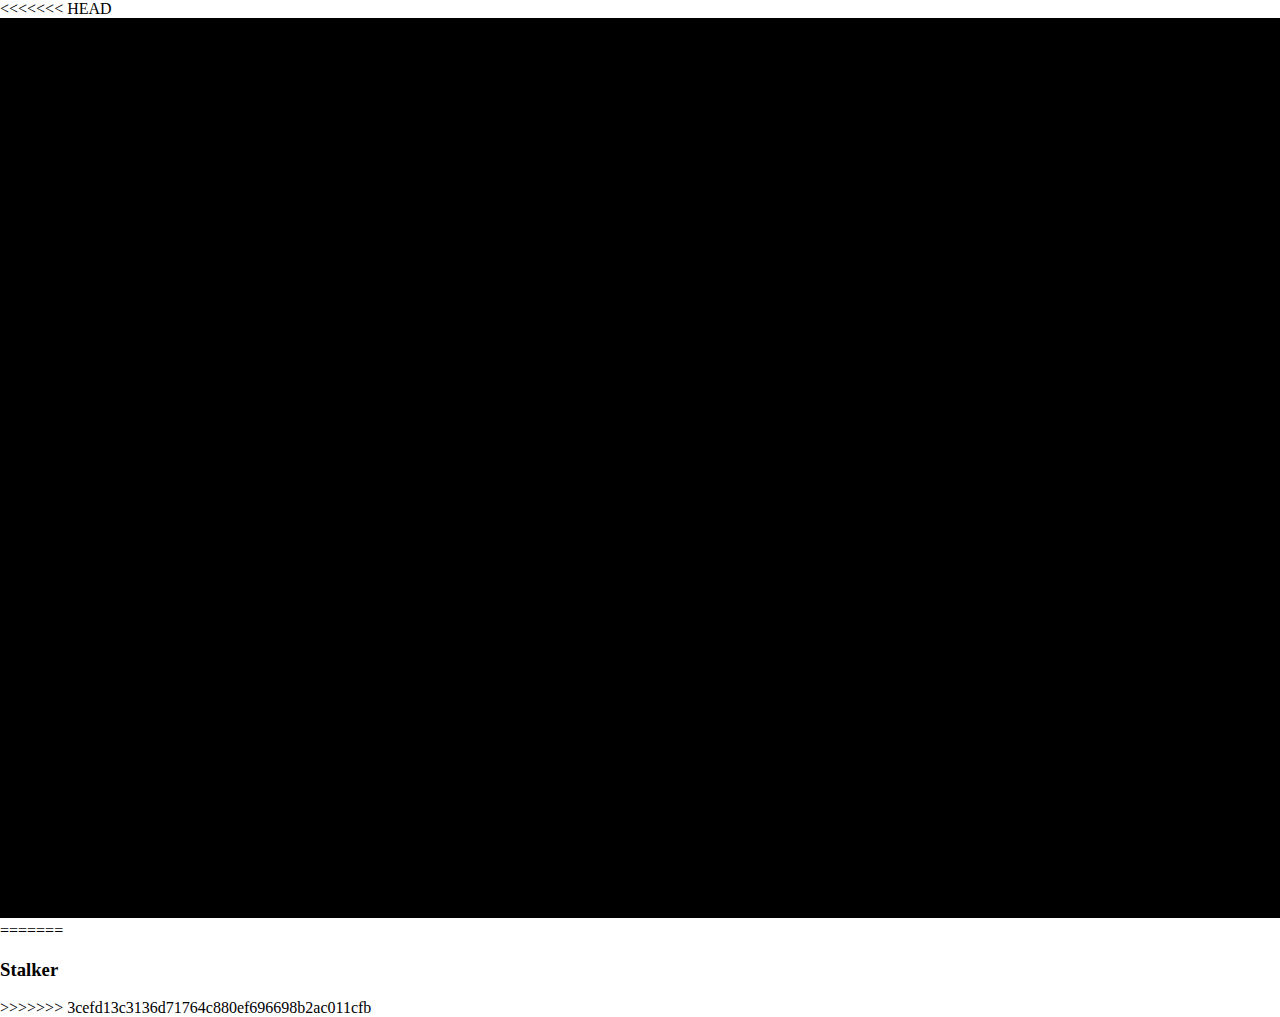
<file: index.html>
<!DOCTYPE html>
<html>
<head>
<<<<<<< HEAD
    <meta charset="utf-8" />
    <meta http-equiv="X-UA-Compatible" content="IE=edge">
    <title>patatap clone</title>
    <meta name="viewport" content="width=device-width, initial-scale=1">
    <link rel="stylesheet" type="text/css" media="screen" href="main.css" />
    <script src="paper-full.js"></script>

    <script type="text/paperscript" canvas="myCanvas">
    function onKeyDown(){  
    var maxPoint = new Point(view.size.width,view.size.height);
    var randomPoint = Point.random();
    var point = maxPoint * randomPoint ;
    new Path.Circle(point,10).fillColor = "orange";
    }
    var animatedCircle = new Path.Circle(new Point(500,500),100);
    animatedCircle.fillColor="red";
    
    function onFrame(event){
        animatedCircle.fillColor.hue += 1;
        animatedCircle.scale(.9 456);
    }
    </script>

</head>
<body>
    <canvas id="myCanvas"></canvas>
=======
	<title>JS stalker</title>
	<script type="text/javascript" src = "script.js"></script>
</head>
<body>
<h3>Stalker</h3> 
>>>>>>> 3cefd13c3136d71764c880ef696698b2ac011cfb
</body>
</html>
</file>
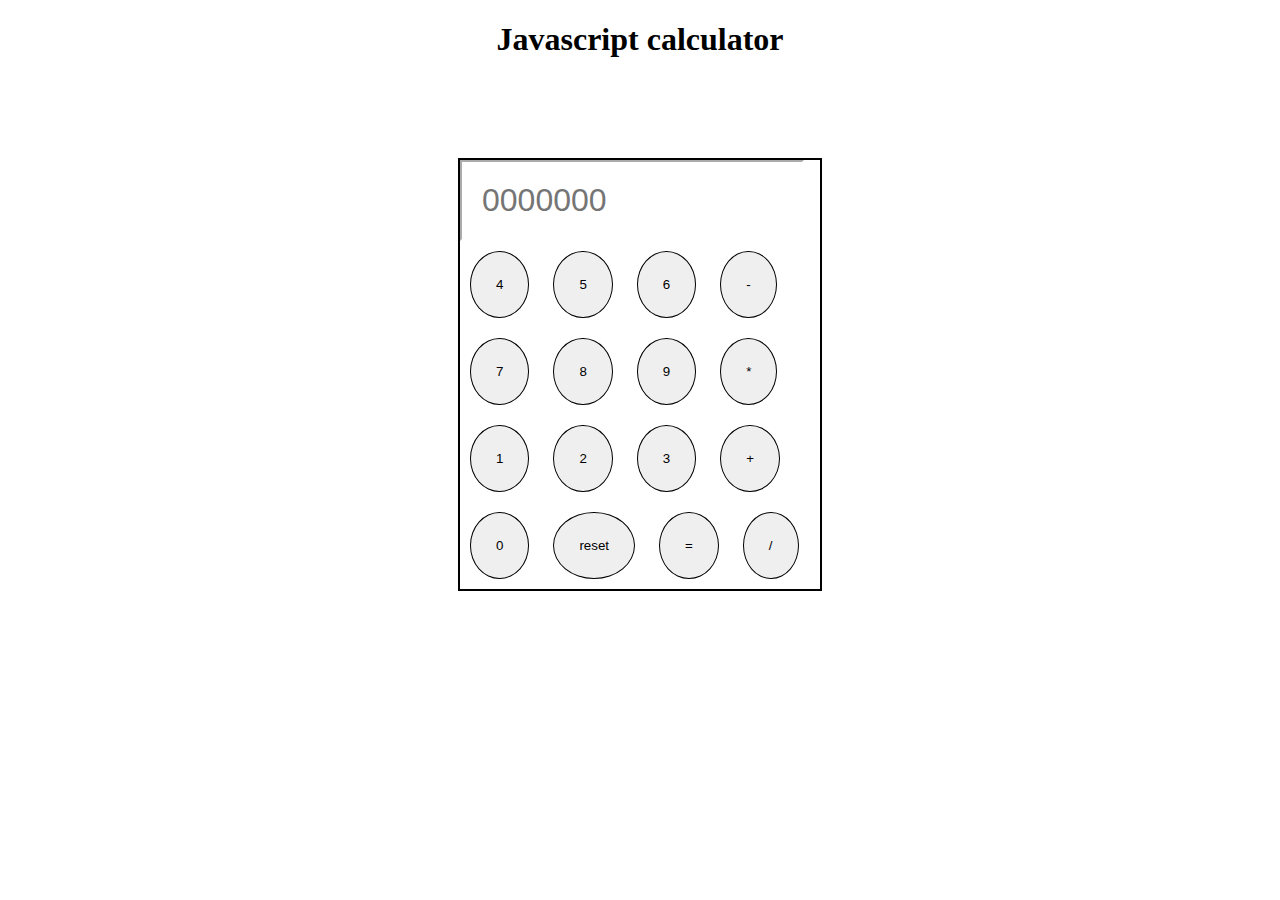
<file: calculator/index.html>
<!DOCTYPE html>


<head>
    <meta charset="utf-8">
    <meta http-equiv="X-UA-Compatible" content="IE=edge">
    <title>javascript calculator</title>
    <meta name="description" content="">
    <meta name="viewport" content="width=device-width, initial-scale=1">
    <style>
        .container {
            font-weight: 500;
            border: 2px solid black;
            margin: auto;
            margin-top: 100px;
            width: 360px;

        }

        .btn,
        .reset,
        .equal {
            border: 1px solid black;
            border-radius: 50%;
            padding: 25px;
            margin: 10px 10px 10px 10px;
        }

        #txt {
            padding: 20px;
            width: 300px;
            border-color: white;
            font-size: xx-large;
        }
    </style>
</head>

<body>
    <h1 align="center">Javascript calculator</h1>
    <div class="container">
        <input type="text" id="txt" placeholder="0000000" readonly>
        <div>
            <button class="btn">4</button>
            <button class="btn">5</button>
            <button class="btn">6</button>
            <button class="subtract btn">-</button>
        </div>
        <div>
            <button class="btn">7</button>
            <button class="btn">8</button>
            <button class="btn">9</button>
            <button class="multiply btn">*</button>
        </div>
        <div>
            <button class="btn">1</button>
            <button class="btn">2</button>
            <button class="btn">3</button>
            <button class="add btn">+</button>
        </div>
        <div>
            <button class="btn">0</button>
            <button class="reset">reset</button>
            <button class="equal">=</button>
            <button class="divide btn">/</button>
        </div>
    </div>
    <script>
        var display = "";
        var len = document.querySelectorAll(".btn");
        for (var i = 0; i < len.length; i++) {
            len[i].addEventListener("click", function () {
                display += this.innerHTML;
                document.querySelector("#txt").value = display;
            })
        }
        document.querySelector(".equal").addEventListener("click", function () {
            document.querySelector("#txt").value = eval(display);
            display = "";

        })
        document.querySelector(".reset").addEventListener("click", function () {
            document.querySelector("#txt").value = 0;
       
        })
    </script>
</body>

</html>
</file>
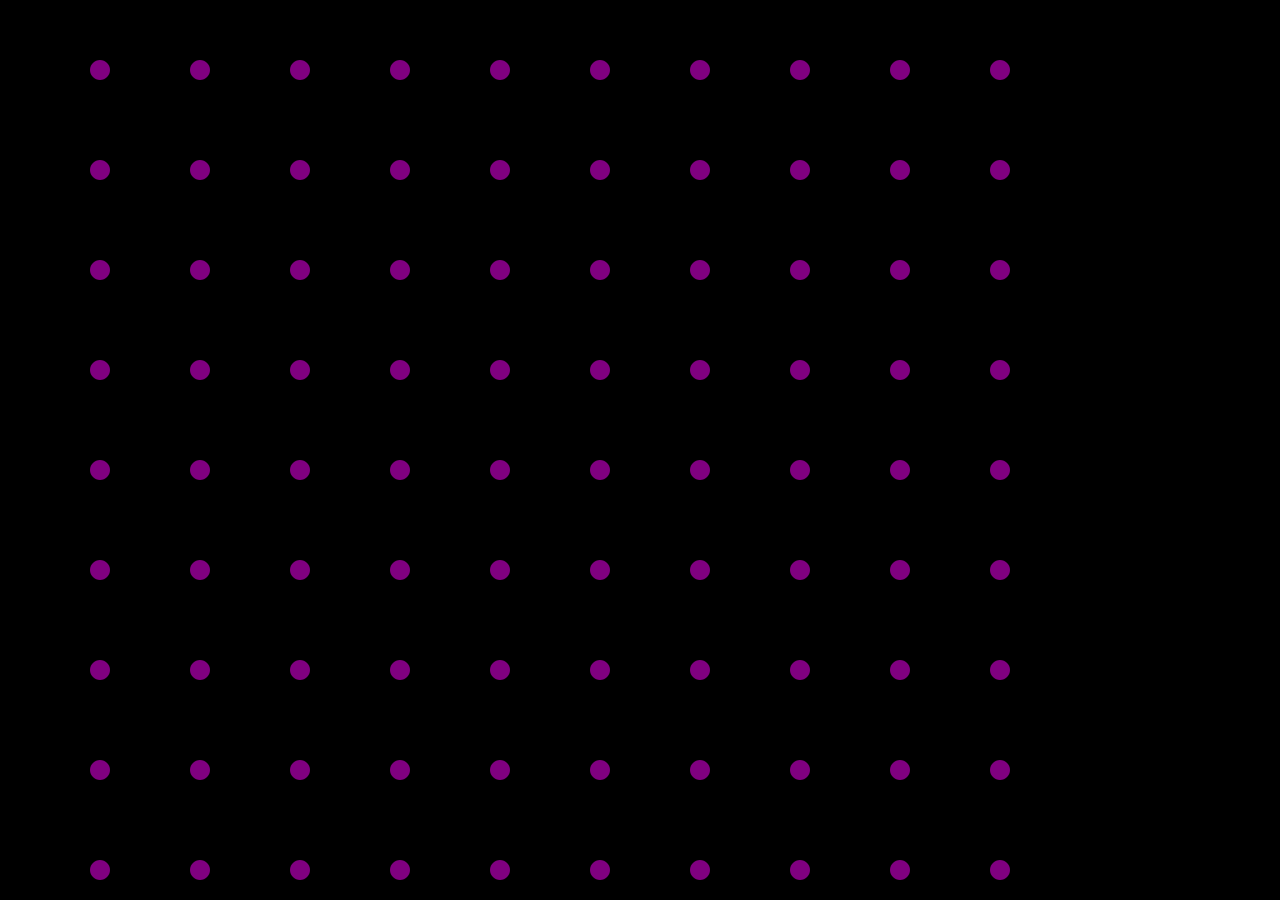
<file: patatapClone/index.html>
<!DOCTYPE html>
<html>
<head>
    <meta charset="utf-8" />
    <meta http-equiv="X-UA-Compatible" content="IE=edge">
    <title>patatap clone</title>
    <meta name="viewport" content="width=device-width, initial-scale=1">
    <link rel="stylesheet" type="text/css" media="screen" href="main.css" />
    <script src="paper-full.js"></script>
    <script type="text/paperscript" canvas="myCanvas">
       

        for(var i=0;i<1000;i=i+100){
            for(var j=0;j<1000;j=j+100){
            var manyCircle = new Path.Circle(new Point(100+i,70+j),10);
            manyCircle.fillColor = "purple";
        }
    }
    </script>
</head>
<body>
    <canvas id="myCanvas"></canvas>
</body>
</html>
</file>
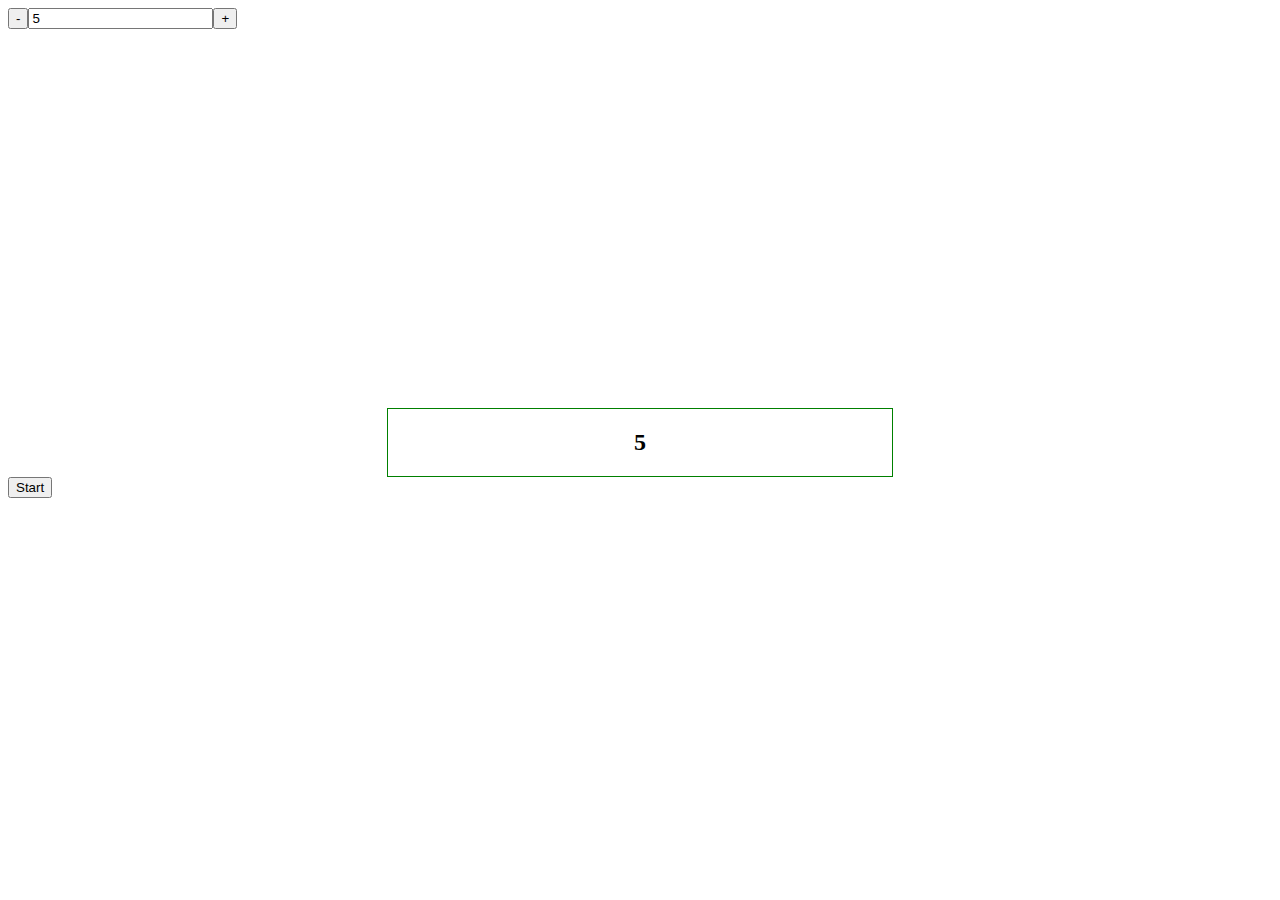
<file: pomodoroClock/index.html>
<!DOCTYPE html>
<!--[if lt IE 7]>      <html class="no-js lt-ie9 lt-ie8 lt-ie7"> <![endif]-->
<!--[if IE 7]>         <html class="no-js lt-ie9 lt-ie8"> <![endif]-->
<!--[if IE 8]>         <html class="no-js lt-ie9"> <![endif]-->
<!--[if gt IE 8]><!--> <html class="no-js"> <!--<![endif]-->
    <head>
        <meta charset="utf-8">
        <meta http-equiv="X-UA-Compatible" content="IE=edge">
        <title>Pomodoro Clock</title>
        <meta name="description" content="">
        <meta name="viewport" content="width=device-width, initial-scale=1">
        <link rel="stylesheet" href="">
        <style>
            .circle{
                margin-top:30%;
                margin-left:30%;
                margin-right:30%;
                border:1px solid green;
                text-align:center;
        }
        </style>
    </head>
    <body>
        <!--[if lt IE 7]>
            <p class="browsehappy">You are using an <strong>outdated</strong> browser. Please <a href="#">upgrade your browser</a> to improve your experience.</p>
        <![endif]-->
        <button id="decc">-</button><input type="textarea" value="5" id="time"><button id="inc">+</button>
        <div class="circle">
            <h2>5</h2>
        </div>
        <button id="start">Start</button>
        <script>
            var el = parseInt(document.querySelector("h2").textContent);
                stop = 0;
                time = parseInt(document.querySelector("#time").value);

            function dec(){
                el--;
                document.querySelector("h2").textContent = el;
                if(el<1) clearInterval(stop);
            }
         
         document.querySelector("#decc").addEventListener("click",function(){
                if(el>=0&&time>=0){       //timer shoud not be less than zero
                el = parseInt(--document.querySelector("#time").value) ;
                document.querySelector("h2").textContent = el;
                }
         });
         document.querySelector("#inc").addEventListener("click",function(){
                el = parseInt(++document.querySelector("#time").value);
                document.querySelector("h2").textContent = el;
         })
        document.querySelector("#start").addEventListener("click",function(){
           stop=window.setInterval(dec,1000);
        })  


        </script>
        <script src="" async defer></script>
    </body>
</html>
</file>
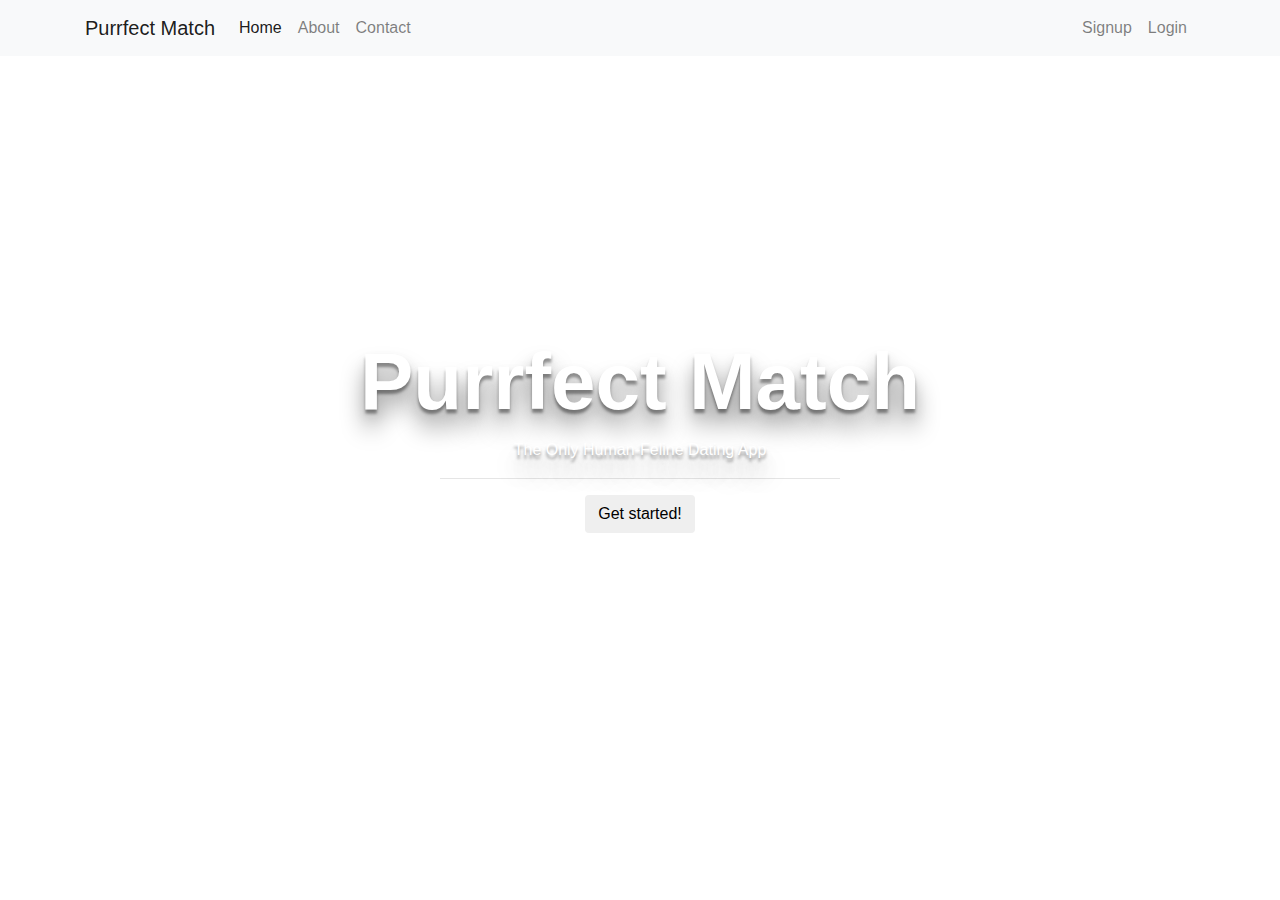
<file: puurfectMatch/index.html>
<!DOCTYPE html>
<html>
<head>
	<title>Purrfect Match</title>
	<link rel="stylesheet" type="text/css" href="style.css">
	<link rel="stylesheet" type="text/css" href="https://stackpath.bootstrapcdn.com/bootstrap/4.1.1/css/bootstrap.min.css">
	<link rel="stylesheet" href="https://use.fontawesome.com/releases/v5.0.12/css/all.css" integrity="sha384-G0fIWCsCzJIMAVNQPfjH08cyYaUtMwjJwqiRKxxE/rx96Uroj1BtIQ6MLJuheaO9" crossorigin="anonymous">
</head>
<body>
	<nav class="navbar navbar-expand-lg navbar-light bg-light">
		<div class="container">
  <a class="navbar-brand" href="#">Purrfect Match</a>
  <button class="navbar-toggler" type="button" data-toggle="collapse" data-target="#navbarSupportedContent" aria-controls="navbarSupportedContent" aria-expanded="false" aria-label="Toggle navigation">
    <span class="navbar-toggler-icon"></span>
  </button>

  <div class="collapse navbar-collapse" id="navbarSupportedContent">
    <ul class="navbar-nav mr-auto">
      <li class="nav-item active">
        <a class="nav-link" href="#">Home <span class="sr-only">(current)</span></a>
      </li>
      <li class="nav-item">
        <a class="nav-link" href="#">About <span class="sr-only">(current)</span></a>
      </li>
      <li class="nav-item">
        <a class="nav-link" href="#">Contact <span class="sr-only">(current)</span></a>
      </li>
    </ul>
    <form class="form-inline my-2 my-lg-0">
    	<ul class="navbar-nav mr-auto">
      <li class="nav-item">
        <a class="nav-link" href="#">Signup <i class="fa fa-user-plus"></i><span class="sr-only">(current)</span></a>
      </li>
      <li class="nav-item">
        <a class="nav-link" href="#">Login <i class="fa fa-user"></i><span class="sr-only">(current)</span></a>
      </li>
    </ul>
    </form>
  </div>
</div>
</nav>
	<div class="container">
		<div id="content">
			<h1>Purrfect Match</h1>
			<p>The Only Human-Feline Dating App</p>
			<hr>
			<button class="btn"><i class="fas fa-paw"></i> Get started!</button>
		</div>
	</div>



  <script type="text/javascript" href="https://code.jquery.com/jquery-3.3.1.js" integrity="sha256-2Kok7MbOyxpgUVvAk/HJ2jigOSYS2auK4Pfzbm7uH60="
  crossorigin="anonymous""></script>
  <script type="text/javascript" href="https://stackpath.bootstrapcdn.com/bootstrap/4.1.1/js/bootstrap.min.js"></script>

</body>
</html>
</file>
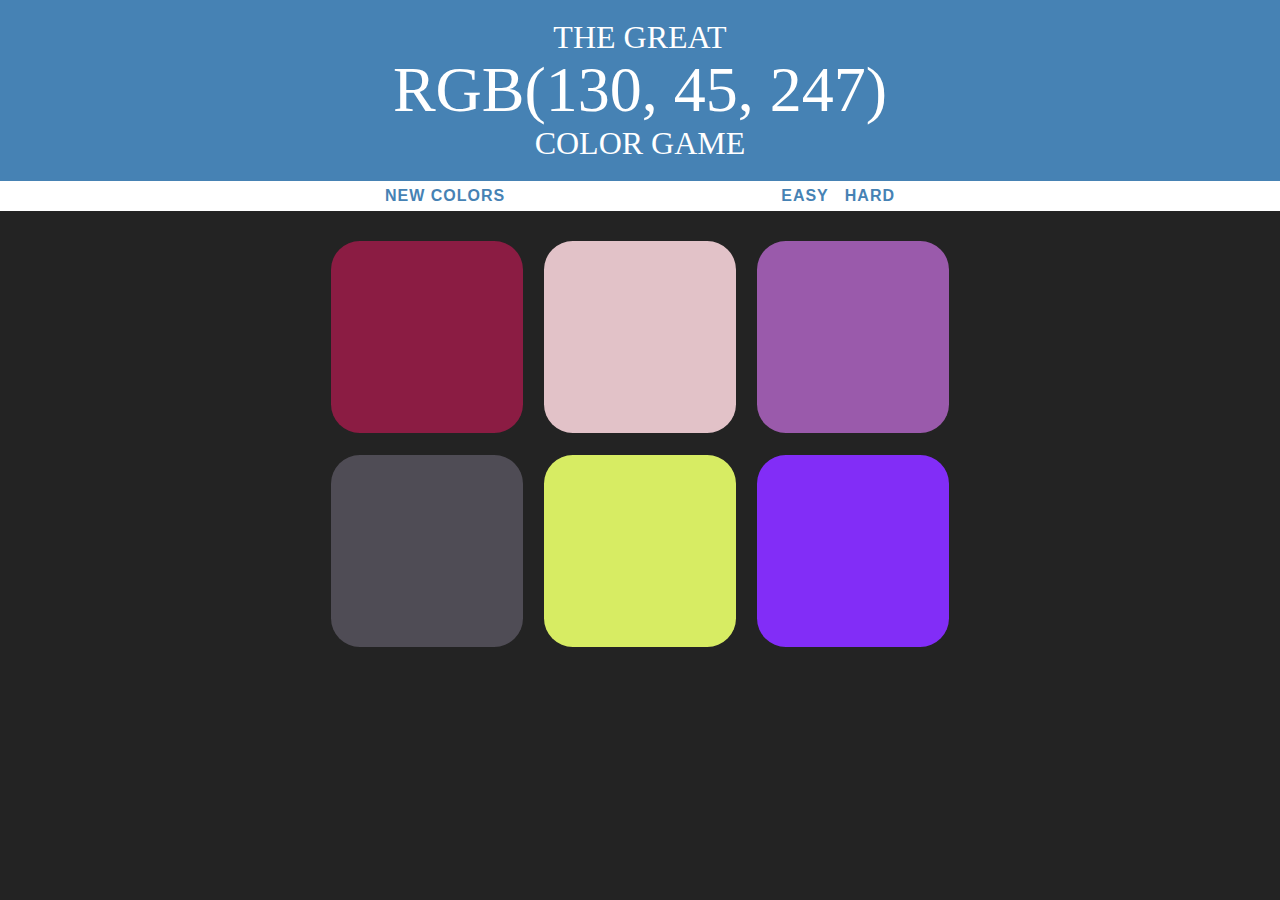
<file: colorGame.html>
<!DOCTYPE html>
<html>
<head>
	<title> Color Game</title>
	<link rel="stylesheet" type="text/css" href="colorGame.css">
</head>
<body>
	<h1>
		The Great 
		<br>
		<span id="colorDisplay">RGB</span>
		<br>
		 Color Game
	</h1> 
	<div id="stripe">
	<button id="reset">New Colors</button>
		<span id ="message"></span>
		<button id="easyBtn">Easy</button>
		<button id="hardBtn">Hard</button>
	</div>
	<div class="container">
		<div class="square"></div>
		<div class="square"></div>
		<div class="square"></div>
		<div class="square"></div>
		<div class="square"></div>
		<div class="square"></div>
	
	</div>
	
	<script type="text/javascript" src="colorGame.js"></script>
</body>
</html>
</file>
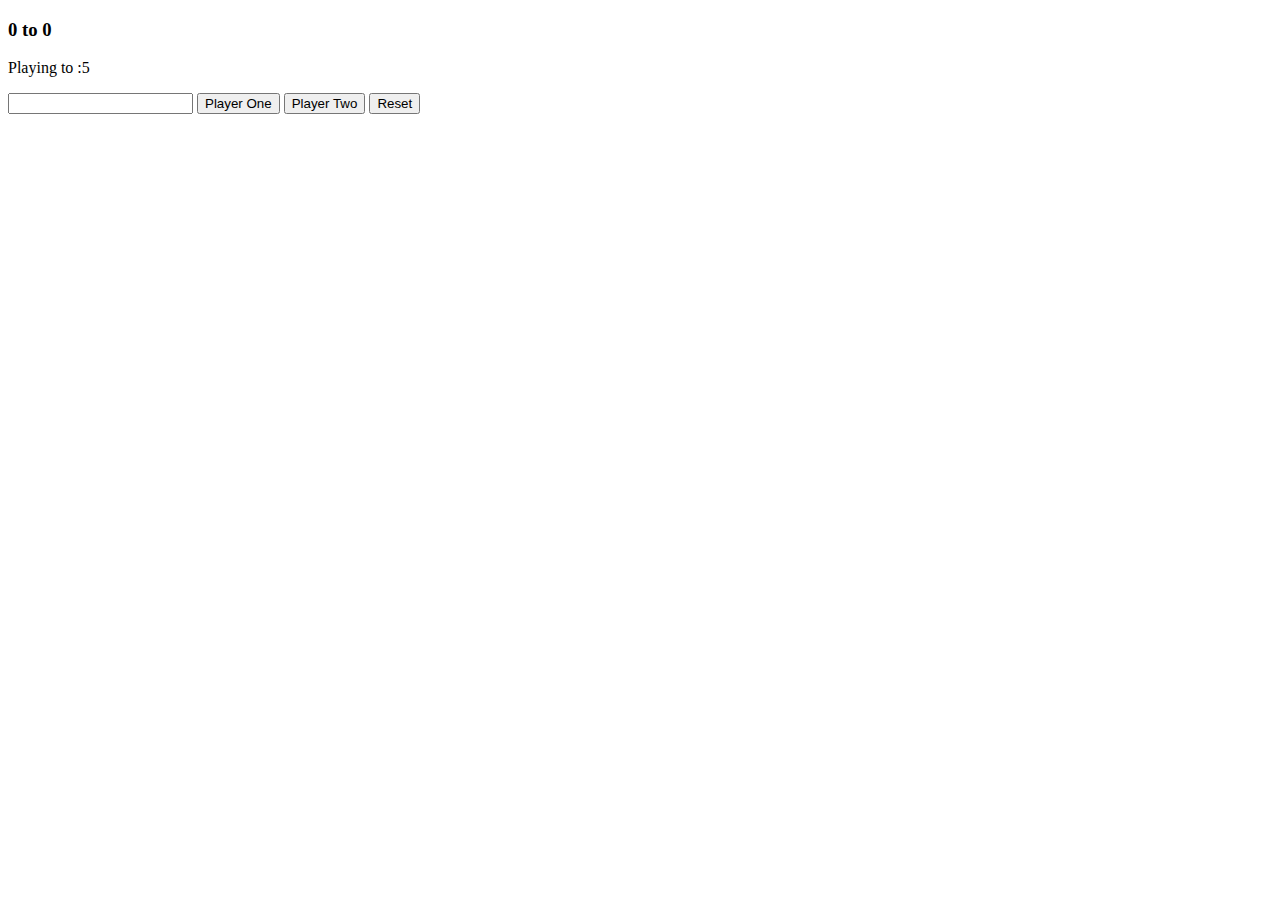
<file: index1.html>
<!DOCTYPE html>
<html>
<head>
	<title>Score Keeper</title>
</head>
<body>
	<h3><span id ="one">0</span> to <span id ="two">0</span></h3>
	<p>Playing to :<span id ="score">5</span></p>
	
	<input type="number" id="number">
	<button id="p1">Player One</button>
	<button id="p2">Player Two</button>
	<button id ="reset">Reset</button>

<script type="text/javascript" src= "script1.js"></script>
</body>
</html>
</file>
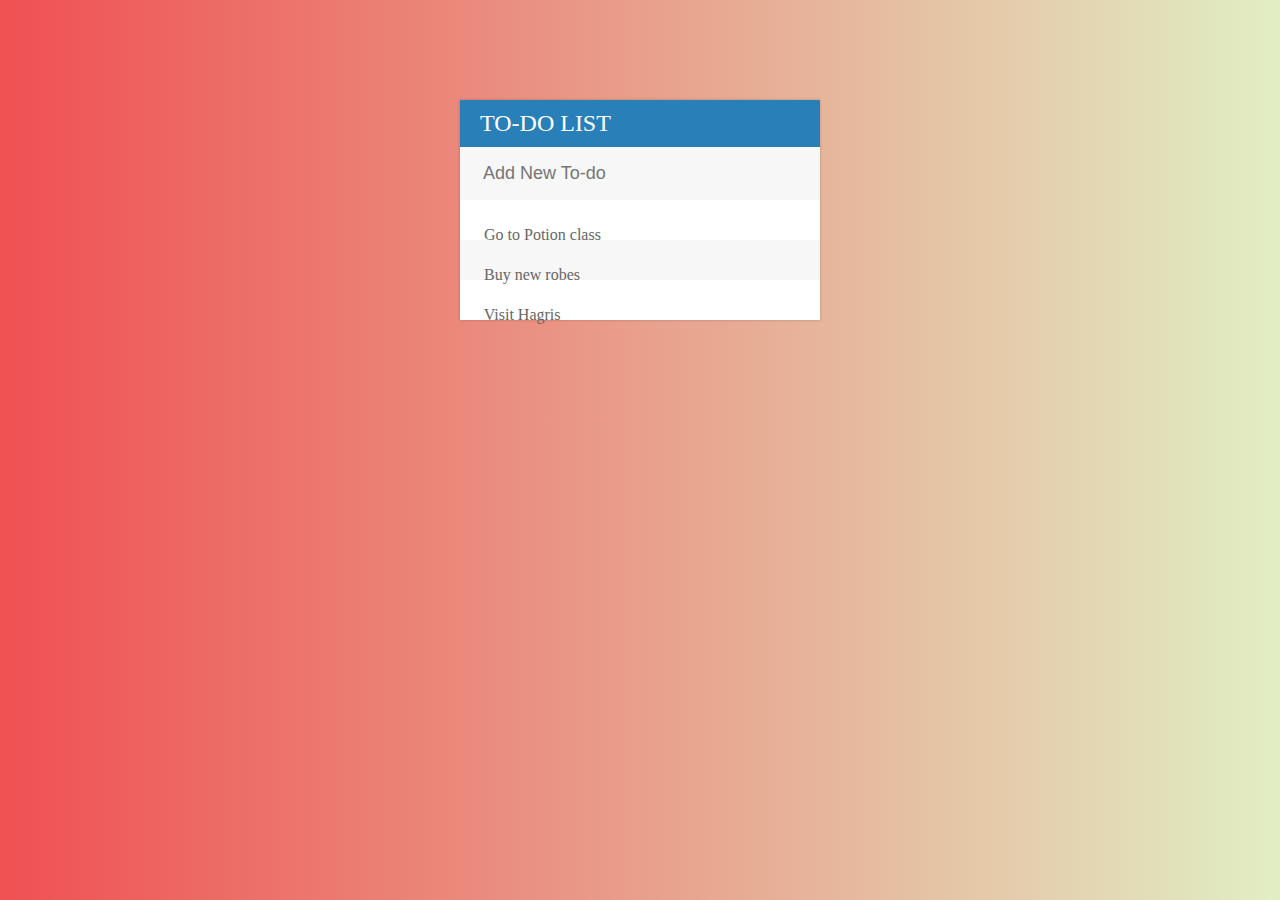
<file: index5.html>
<!DOCTYPE html>
<html>
<head>
	<title>Todo List</title>
	<script type="text/javascript" src="assets/js/lib/jquery-3.3.3.js"></script>
	<script type="text/javascript" src ="https://ajax.googleapis.com/ajax/libs/jquery/3.3.1/jquery.min.js"></script>
	<link rel="stylesheet" type = "text/css" href="assets/css/style5.css"></script>
	<link rel="stylesheet" href="https://use.fontawesome.com/releases/v5.0.10/css/all.css" integrity="sha384-+d0P83n9kaQMCwj8F4RJB66tzIwOKmrdb46+porD/OvrJ+37WqIM7UoBtwHO6Nlg" crossorigin="anonymous">
</head>
<body>
	<div id="container">
		<h1>To-do List<i class="far fa-plus-square"></i></h1>
		<input type="text" placeholder="Add New To-do">
		<ul>
			<li><span><i class="far fa-trash-alt"></i></span> Go to Potion class</li>
			<li><span> <i class="far fa-trash-alt"></i></span> Buy new robes</li>
			<li><span> <i class="far fa-trash-alt"></i></span> Visit Hagris</li>
		</ul>
	</div>

<script type="text/javascript" src="assets/js/script5.js"></script>
</body>
</html>
</file>
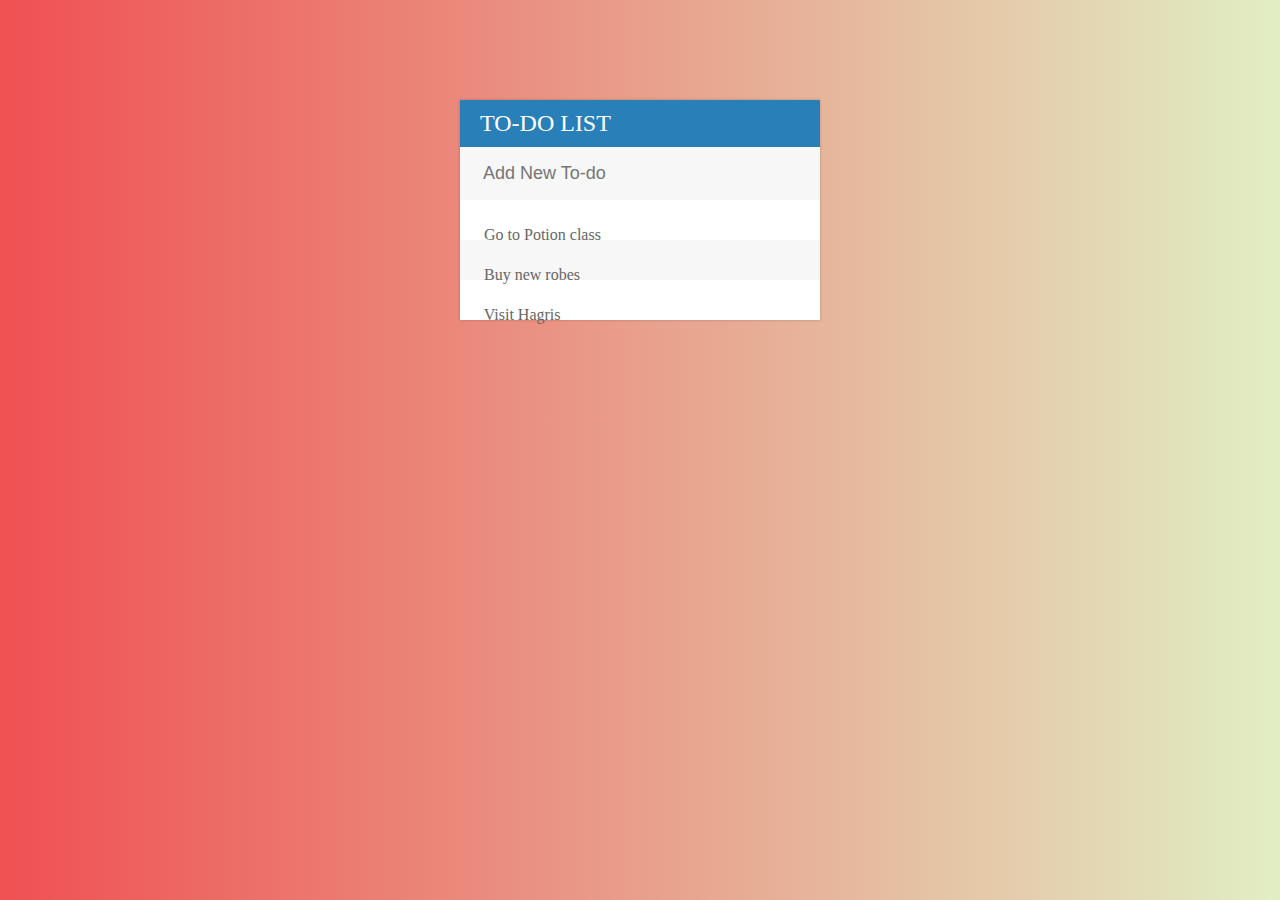
<file: todoList project/index5.html>
<!DOCTYPE html>
<html>
<head>
	<title>Todo List</title>
	<script type="text/javascript" src="assets/js/lib/jquery-3.3.3.js"></script>
	<script type="text/javascript" src ="https://ajax.googleapis.com/ajax/libs/jquery/3.3.1/jquery.min.js"></script>
	<link rel="stylesheet" type = "text/css" href="assets/css/style5.css"></script>
	<link rel="stylesheet" href="https://use.fontawesome.com/releases/v5.0.10/css/all.css" integrity="sha384-+d0P83n9kaQMCwj8F4RJB66tzIwOKmrdb46+porD/OvrJ+37WqIM7UoBtwHO6Nlg" crossorigin="anonymous">
</head>
<body>
	<div id="container">
		<h1>To-do List<i class="far fa-plus-square"></i></h1>
		<input type="text" placeholder="Add New To-do">
		<ul>
			<li><span><i class="far fa-trash-alt"></i></span> Go to Potion class</li>
			<li><span> <i class="far fa-trash-alt"></i></span> Buy new robes</li>
			<li><span> <i class="far fa-trash-alt"></i></span> Visit Hagris</li>
		</ul>
	</div>

<script type="text/javascript" src="assets/js/script5.js"></script>
</body>
</html>
</file>
<file: main.css>
canvas{
    width: 100% ;
    height:100%;
    background:black;
}

body,html{
    height:100%;
    margin:0;
}
</file>
<file: patatapClone/main.css>
canvas{
    width: 100% ;
    height:100%;
    background:black;
}

body,html{
    height:100%;
    margin:0;
}
</file>
<file: puurfectMatch/style.css>
body{
	background: url(https://images.unsplash.com/photo-1423958950820-4f2f1f44e075?ixlib=rb-0.3.5&ixid=eyJhcHBfaWQiOjEyMDd9&s=93e8cba7a2ed333f58947d9f76d97eff&auto=format&fit=crop&w=1050&q=80.jpg);
	background-size:cover;
	background-position: center;
	color:white;
}
html{
	height:100%;
}
#content{
	text-align: center;
	padding-top:25%;
	color:white;
	text-shadow:0px 4px 3px rgba(0,0,0,0.4),
				0px 8px 13px rgba(0,0,0,0.1),
				0px 18px 23px rgba(0,0,0,0.4);
}
h1{
	font-weight:700 !important;
	font-size: 5em !important; 
}
p{
	font-weight:300;
	font-size:1em; 
}
hr{
	border-top:rgba(255, 253, 253, 0.1);
	width:400px;
}
</file>
<file: colorGame.css>
body{
	background-color: #232323;
	margin:0; 
	font-family:"Montserrat", "Avenir";
}

.square{
	width: 30%;
	background: purple;
	padding-bottom: 30%;
	float:left;
	margin : 1.66%;
	border-radius: 15%;
	transition: background 0.6s;
	-webkit-transition:background 0.6s;
	-moz-transition:background 0.6s;
}

.container{
	margin:20px auto;
	max-width:50%;
}

h1{
	font-weight: normal;
	line-height: 1.1; 
	text-align: center;
	color:white;
	background: steelblue;
	margin:0;
	text-transform: uppercase;
	padding:20px 0;
}
#colorDisplay{
	font-size: 200%;
}
#message{
	display: inline-block;
	width:20%;
}
#stripe{
	background:white;
	height:30px;
	color:black;  /*isuue of specifity*/
	text-align: center;
}

.selected{
	color:white;
	background: steelblue;
}

button{
	border:none;
	background: none;
	text-transform: uppercase;
	height:100%;
	font-weight: 700;
	color:steelblue;
	letter-spacing: 1px;
	font-size: inherit;
	transition: all 0.3s ;
    -webkit-transition:all 0.3s;
	-moz-transition:all 0.3s;
}


button:hover{
	color:white;
	background:steelblue;
}
</file>
<file: assets/css/style5.css>
body{
	font-family: roboto;
	background: #e1eec3;  /* fallback for old browsers */
	background: -webkit-linear-gradient(to right, #f05053, #e1eec3);  /* Chrome 10-25, Safari 5.1-6 */
	background: linear-gradient(to right, #f05053, #e1eec3); /* W3C, IE 10+/ Edge, Firefox 16+, Chrome 26+, Opera 12+, Safari 7+ */

}
h1{
	background: #2980b9;
	color:white;
	margin:0;
	padding:10px 20px;
	text-transform: uppercase;
	font-size:24px;
	font-weight: normal;
}

.fa-plus-square{
	float:right;
}

ul{
	list-style: none;
	margin:0;
	padding: 0;
}

li{
	background: #fff;
	height:40px;
	line-height: 40px;
	color:#666; 
}

li:nth-child(2n){ /*every other 2n*/
	background: #f7f7f7;
}
span{
	background: #e74c3c;
	height: 40px;
	margin-right:20px;
	text-align: center;
	color:white;
	width:0px;
	display:inline-block;
	transition: 0.2s linear;
	opacity:0;
}
li:hover span{
	width:40px;
	opacity:1;
}

input{
	font-size: 18px;
	color:#2980b9;
	background:#f7f7f7;
	width:100%;
	padding:13px 13px 13px 20px;
	box-sizing: border-box;
	border: 3px solid rgba(0,0,0,0);
}
input:focus{
	background: #fff;
	border: 3px solid #2980b9;
	outline: none;

}
#container{
	box-shadow:0 0 3px rgba(0,0,0,0.2);
	width:360px;
	background: #f7f7f7;

	margin:100px auto;
}

.completed{
	color:grey;
	text-decoration: line-through;
}
</file>
<file: todoList project/assets/css/style5.css>
body{
	font-family: roboto;
	background: #e1eec3;  /* fallback for old browsers */
	background: -webkit-linear-gradient(to right, #f05053, #e1eec3);  /* Chrome 10-25, Safari 5.1-6 */
	background: linear-gradient(to right, #f05053, #e1eec3); /* W3C, IE 10+/ Edge, Firefox 16+, Chrome 26+, Opera 12+, Safari 7+ */

}

h1{
	background: #2980b9;
	color:white;
	margin:0;
	padding:10px 20px;
	text-transform: uppercase;
	font-size:24px;
	font-weight: normal;
}

.fa-plus-square{
	float:right;
}

ul{
	list-style: none;
	margin:0;
	padding: 0;
}

li{
	background: #fff;
	height:40px;
	line-height: 40px;
	color:#666; 
}

li:nth-child(2n){ /*every other 2n*/
	background: #f7f7f7;
}
span{
	background: #e74c3c;
	height: 40px;
	margin-right:20px;
	text-align: center;
	color:white;
	width:0px;
	display:inline-block;
	transition: 0.2s linear;
	opacity:0;
}
li:hover span{
	width:40px;
	opacity:1;
}

input{
	font-size: 18px;
	color:#2980b9;
	background:#f7f7f7;
	width:100%;
	padding:13px 13px 13px 20px;
	box-sizing: border-box;
	border: 3px solid rgba(0,0,0,0);
}
input:focus{
	background: #fff;
	border: 3px solid #2980b9;
	outline: none;

}
#container{
	box-shadow:0 0 3px rgba(0,0,0,0.2);
	width:360px;
	background: #f7f7f7;

	margin:100px auto;
}

.completed{
	color:grey;
	text-decoration: line-through;
}
</file>
